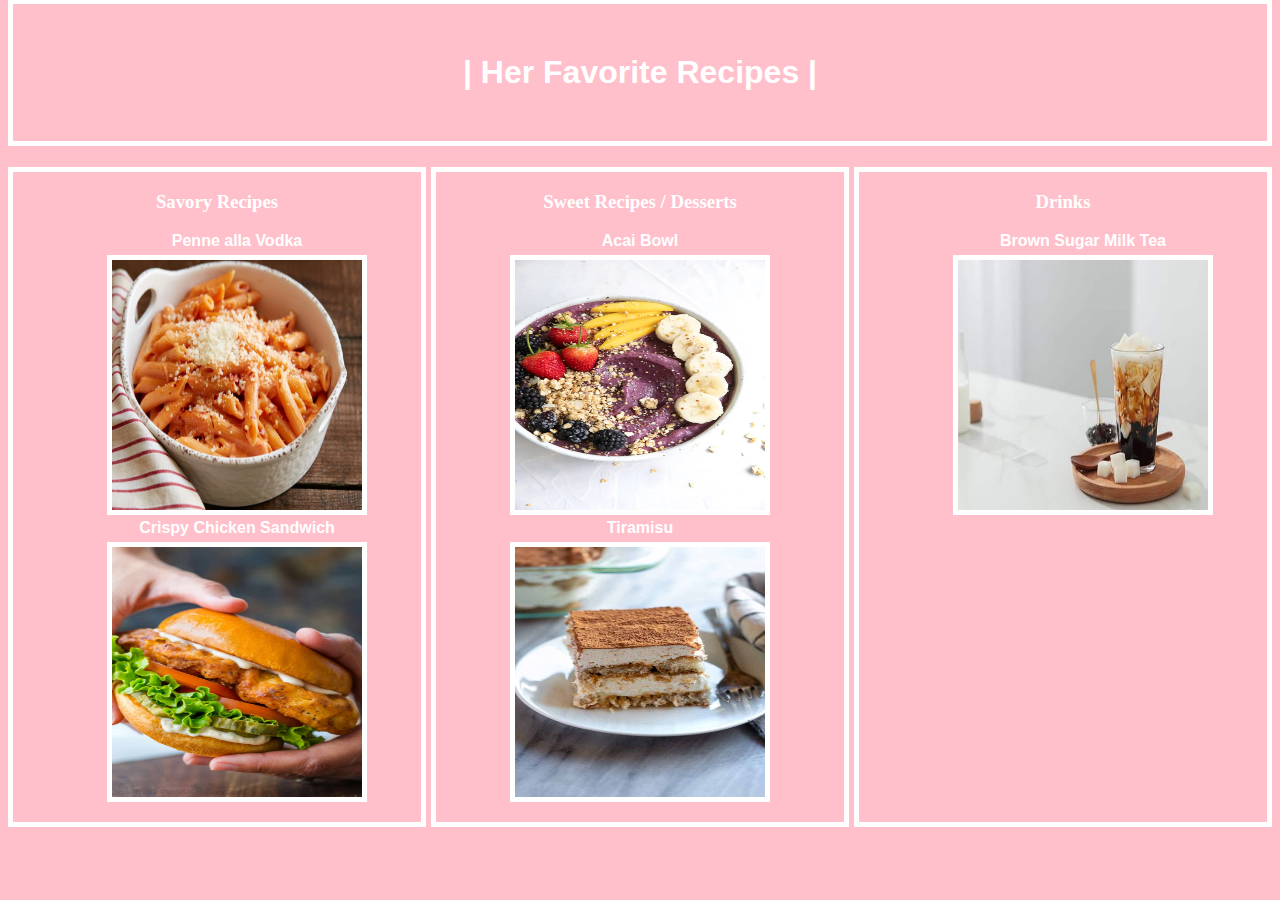
<file: index.html>
<!DOCTYPE html>
<html lang="en">
<head>
    <meta charset="UTF-8">
    <meta name="viewport" content="width=device-width, initial-scale=1.0">
    <link rel = "stylesheet" href = "style/style.css">
    <title>Document</title>
</head>
<body>
    <h1>| Her Favorite Recipes |</h1>

    <div class = "recipes"> 
        <span class = "left-recipes">

            <h3> Savory Recipes </h3>
            <ul> 
             <li> <strong> Penne alla Vodka</strong></li>
            <img src="images/Penne All Vodka.jpeg">
            <li> <strong>Crispy Chicken Sandwich</strong></li>
            <img src="images/Crispy-Chicken-Sandwich.jpeg">

             </ul>
        </span>

         <span class = "mid-recipes">
    
             <h3> Sweet Recipes / Desserts</h3>
             <li> <strong> Acai Bowl </strong> </li>
             <img src="images/acai-bowl.webp">
             <li> <strong> Tiramisu </strong> </li>
             <img src = "images/Tiramisu.jpeg">

         </span>

        <span class = "right-recipes">
        
            <h3> Drinks </h3>
            <ul>
                <li><strong> Brown Sugar Milk Tea </strong></li>
                <img src = "images/brown-sugar-milk-tea.jpeg">
            </ul>
        
        </span>
    </div>
</body>
</html>
</file>
<file: style/style.css>
body {
    background-color: pink;
}
 


h1 {
    border: 5px solid white;
    margin-top: -9px;
    padding: 50px;
    text-align:center;
    color: white;
    font-family: Arial, Helvetica, sans-serif;

}

h3 {
    color: white;
}


.recipes {
    display: flex;
    justify-content: space-between;

}

span {
    border: 5px solid white;
    width: 408px;
    text-align: center;
    
}

li {
    color: white;
    font-family: Arial, Helvetica, sans-serif;
    margin-bottom: 5px;
    list-style-type: none;

}

img { 
    border: 5px solid white;
    width: 250px;
    height: 250px;
}
</file>
